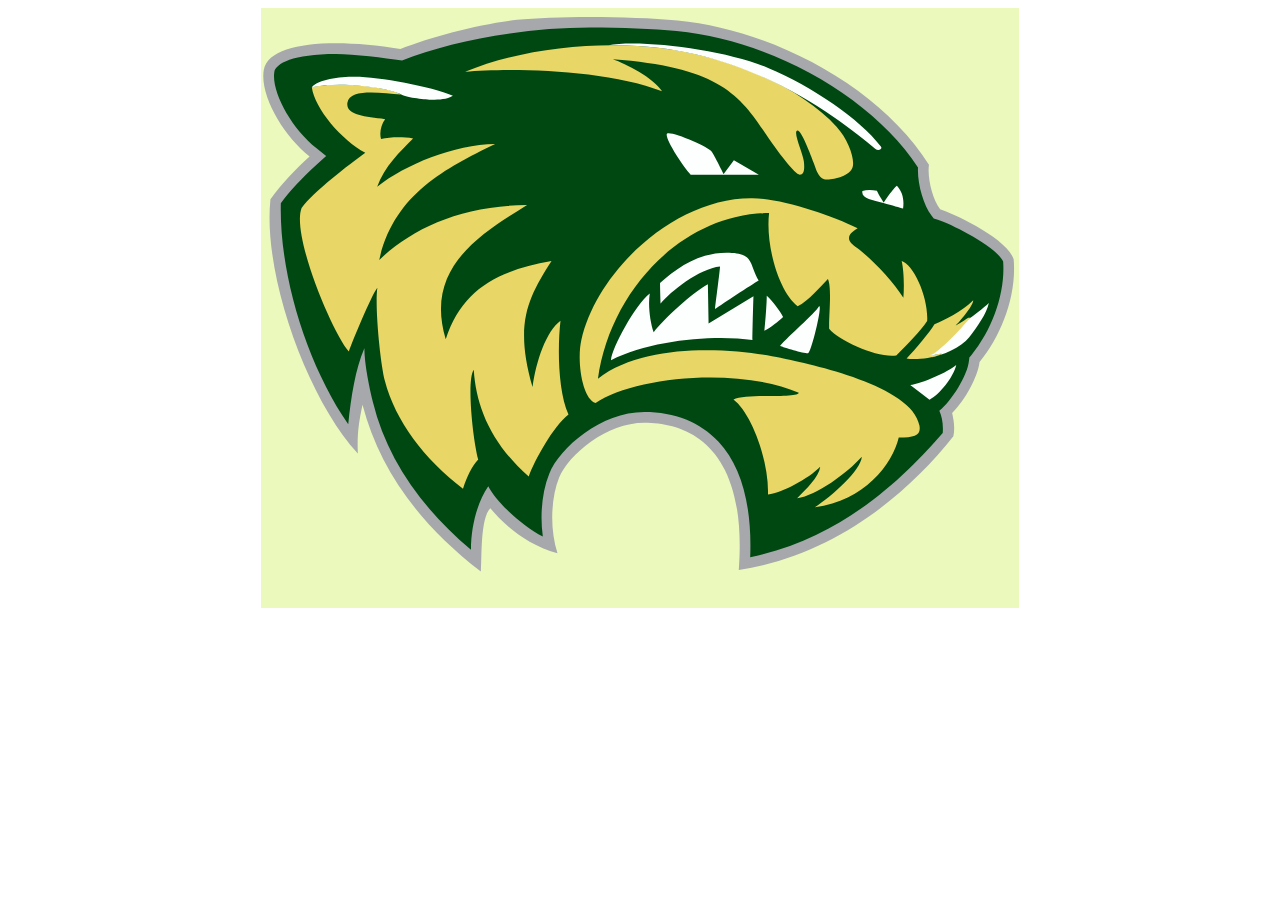
<file: index.html>
<!doctype html>
<html>
<head>
<meta charset="utf-8">
<title>SVG Changes</title>
<link href="css/main.css" rel="stylesheet" type="text/css">
</head>

<body>
<div id="container"><img src="assets/tiger2.svg" alt=""/></div>
	
	
	
</body>
</html>
</file>
<file: css/main.css>
@charset "utf-8";
#container {
	background-color: #ECF9BC;
	height: 600px;
	width: 60%;
	margin-left: auto;
	position: relative;
	margin-right: auto;
}
</file>
